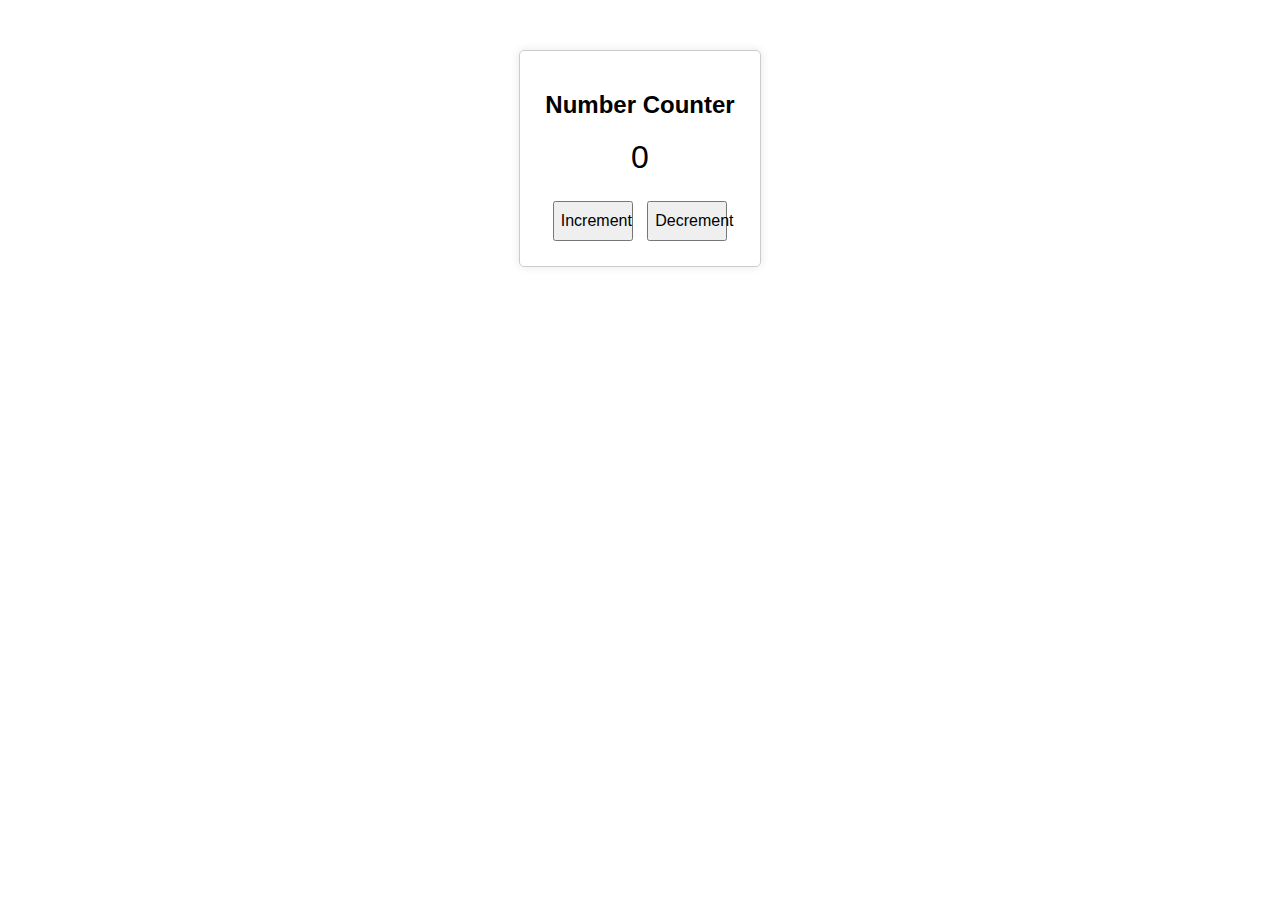
<file: plato port/bootstrap-cv-resume-template/calculator/counter/index.html>
<!DOCTYPE html>
<html lang="en">
<head>
    <meta charset="UTF-8">
    <meta name="viewport" content="width=device-width, initial-scale=1.0">
    <link rel="stylesheet" href="count.css">
    <title>Document</title>
</head>
<body>
    <div class="counter">
        <h2>Number Counter</h2>
        <div id="count">0</div>
        <button onclick="increment()">Increment</button>
        <button onclick="decrement()">Decrement</button>
    </div>

    <script src="cout.js"></script>
</body>
</html>
</file>
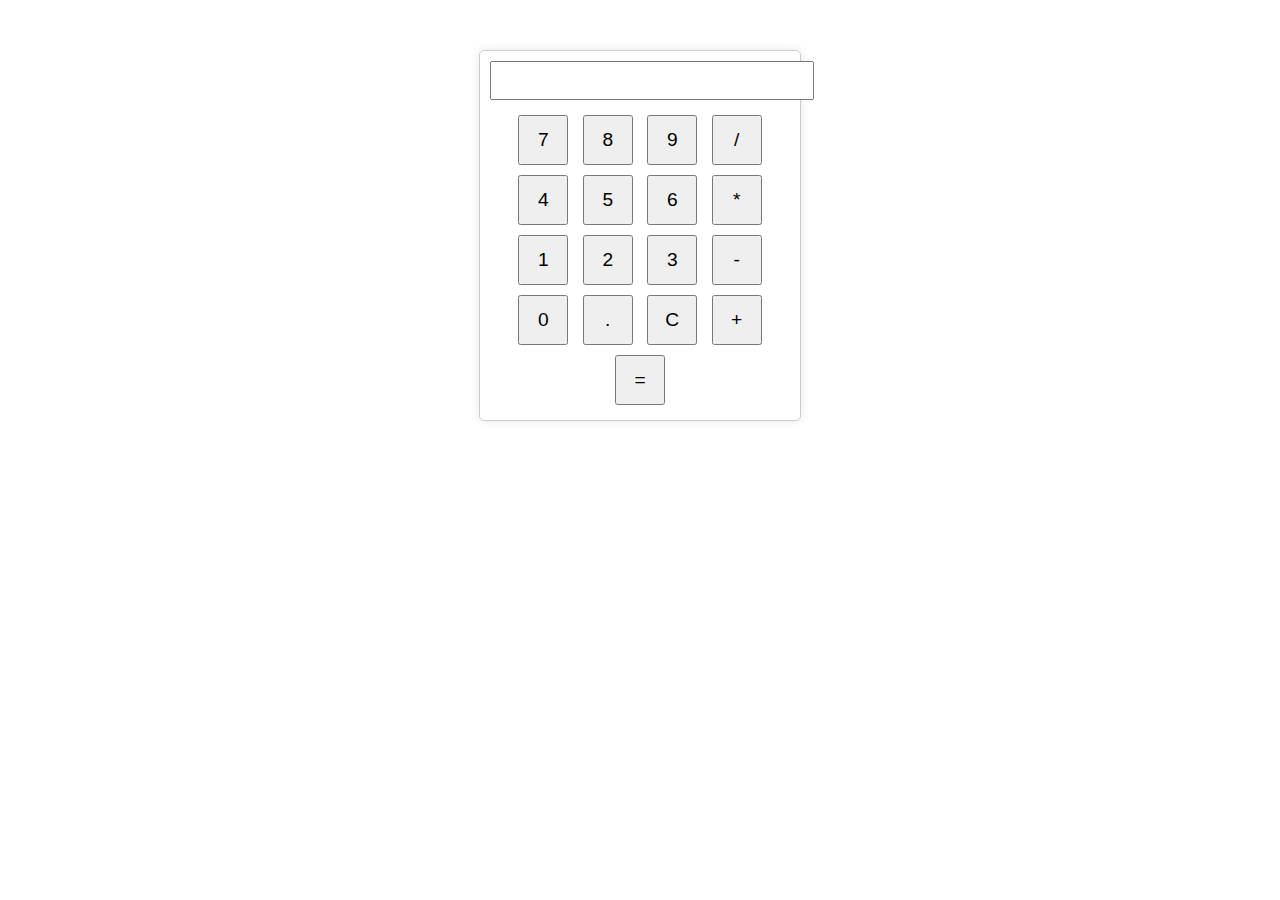
<file: plato port/bootstrap-cv-resume-template/calculator/calc.html>
<!DOCTYPE html>
<html lang="en">
<head>
    <meta charset="UTF-8">
    <meta name="viewport" content="width=device-width, initial-scale=1.0">
    <link rel="stylesheet" href="calc.css">
    <title>Document</title>
</head>
<body>
    <div class="calculator">
        <input type="text" id="display" readonly>
        <br>
        <input type="button" value="7" onclick="appendToDisplay('7')">
        <input type="button" value="8" onclick="appendToDisplay('8')">
        <input type="button" value="9" onclick="appendToDisplay('9')">
        <input type="button" value="/" onclick="appendToDisplay('/')">
        <br>
        <input type="button" value="4" onclick="appendToDisplay('4')">
        <input type="button" value="5" onclick="appendToDisplay('5')">
        <input type="button" value="6" onclick="appendToDisplay('6')">
        <input type="button" value="*" onclick="appendToDisplay('*')">
        <br>
        <input type="button" value="1" onclick="appendToDisplay('1')">
        <input type="button" value="2" onclick="appendToDisplay('2')">
        <input type="button" value="3" onclick="appendToDisplay('3')">
        <input type="button" value="-" onclick="appendToDisplay('-')">
        <br>
        <input type="button" value="0" onclick="appendToDisplay('0')">
        <input type="button" value="." onclick="appendToDisplay('.')">
        <input type="button" value="C" onclick="clearDisplay()">
        <input type="button" value="+" onclick="appendToDisplay('+')">
        <br>
        <input type="button" value="=" onclick="calculate()">
    </div>
    


    <script src="calc.js"></script>
</body>
</html>
</file>
<file: plato port/bootstrap-cv-resume-template/calculator/counter/count.css>
body {
    font-family: Arial, sans-serif;
    text-align: center;
}
.counter {
    margin: 50px auto;
    width: 200px;
    border: 1px solid #ccc;
    padding: 20px;
    border-radius: 5px;
    box-shadow: 0 0 10px rgba(0, 0, 0, 0.1);
}
#count {
    font-size: 2em;
    margin-bottom: 20px;
}
button {
    width: 80px;
    height: 40px;
    font-size: 1em;
    margin: 5px;
    cursor: pointer;
}
</file>
<file: plato port/bootstrap-cv-resume-template/calculator/calc.css>
body {
    font-family: Arial, sans-serif;
    text-align: center;
}
.calculator {
    margin: 50px auto;
    width: 300px;
    border: 1px solid #ccc;
    padding: 10px;
    border-radius: 5px;
    box-shadow: 0 0 10px rgba(0, 0, 0, 0.1);
}
input[type="text"] {
    width: 100%;
    padding: 10px;
    margin-bottom: 10px;
}
input[type="button"] {
    width: 50px;
    height: 50px;
    margin: 5px;
    font-size: 1.2em;
    cursor: pointer;
}
</file>
